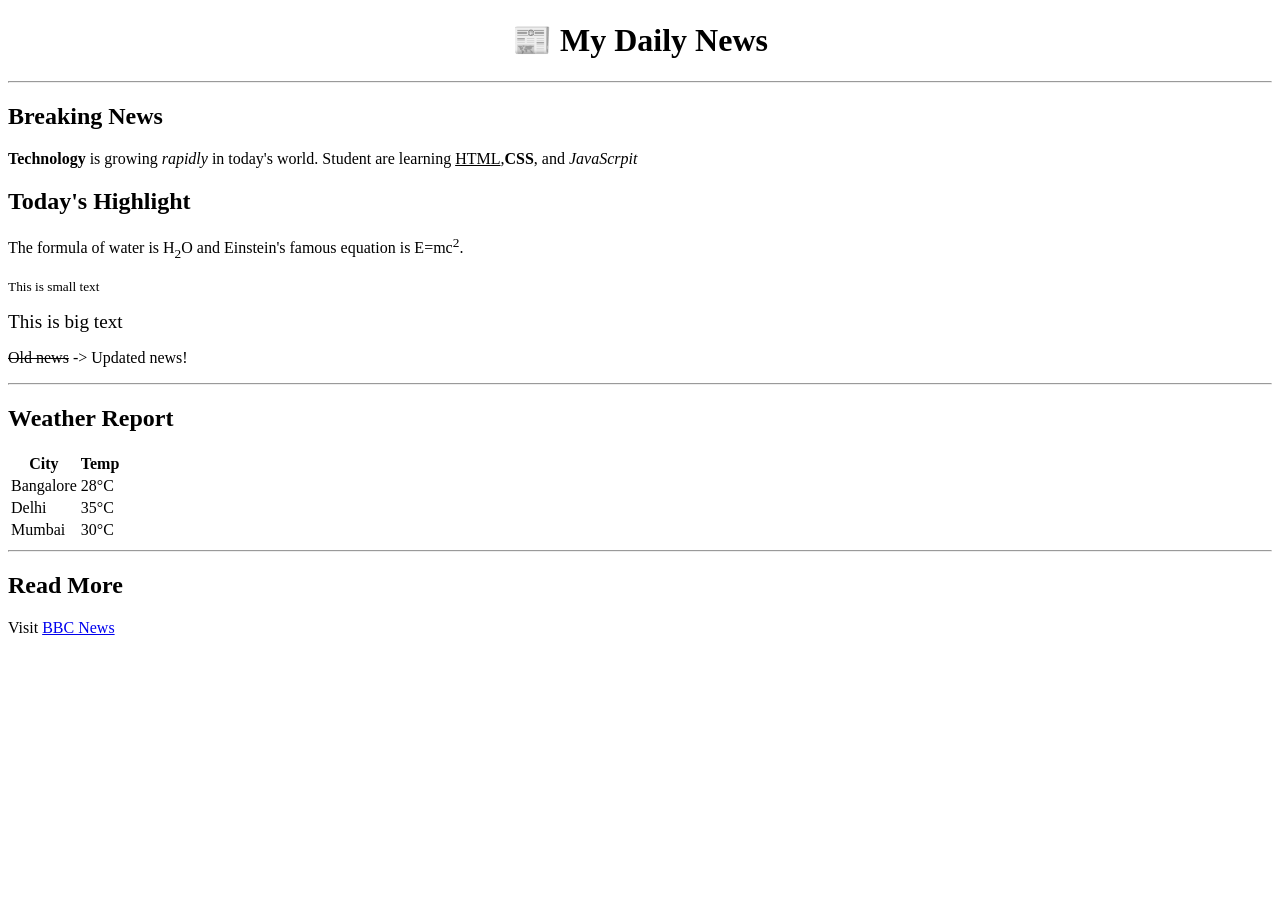
<file: index.html>
<!DOCTYPE html>
<html lang="en">
<head>
    <meta charset="UTF-8">
    <meta name="viewport" content="width=device-width, initial-scale=1.0">
    <title>                   My E-Newspaper</title>
</head>
<body>
    <center><h1>📰 My Daily News</h1></center>
    <hr>
    <h2>Breaking News</h2>
    <p>
        <b>Technology </b>is growing <i>rapidly</i> in today's world. Student are learning
        <ins>HTML</ins>,<b>CSS</b>, and <i>JavaScrpit</i>
    </p>

    <h2>Today's Highlight</h2>
    <p>
        The formula of water is H<sub>2</sub>O and Einstein's famous equation is 
        E=mc<sup>2</sup>.
    </p>
    <p><small>This is small text</small></p>
    <p><big>This is big text</big></p>

    <p><del>Old news</del> -> Updated news!</p>

    <hr>
    <h2>Weather Report</h2>
    <table>
        <tr>
            <th>City</th>
            <th>Temp</th>
        </tr>
        <tr>
            <td>Bangalore</td>
            <td>28°C</td>
        </tr>
        <tr>
            <td>Delhi</td>
            <td>35°C</td>
        </tr>
        <tr>
            <td>Mumbai</td>
            <td>30°C</td>
            </td>
        </tr>
    </table>
    
    <hr>

    <h2>Read More</h2>
    <p>
        Visit <a href="https://www.bbc.com/news" target="_blank">BBC News</a>
    </p>

</body>
</html>
</file>
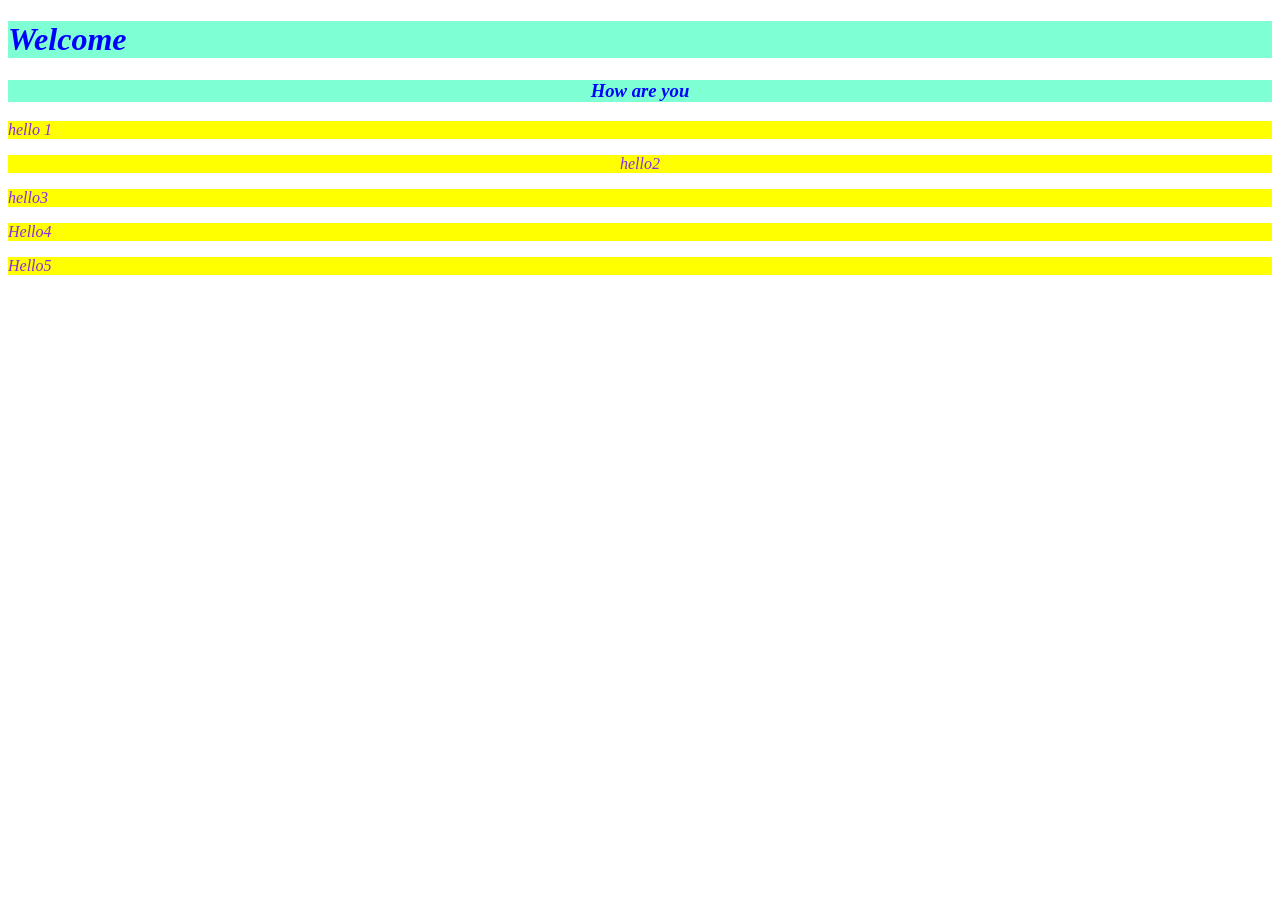
<file: CSS/index.html>
<!DOCTYPE html>
<html lang="en">
<head>
    <meta charset="UTF-8">
    <meta name="viewport" content="width=device-width, initial-scale=1.0">
    <title>Document</title>
    <link href="/CSS/selectorsstyle.css" rel="stylesheet" >
</head>
<body>
    <h1 class="line">Welcome</h1>
    <h3>How are you</h3>
    <p>hello 1</p>
    <p id="para" class="redpara line">hello2</p>
    <p>hello3</p>
    <p class="redpara line">Hello4</p>
    <p>Hello5</p>
</body>
</html>
</file>
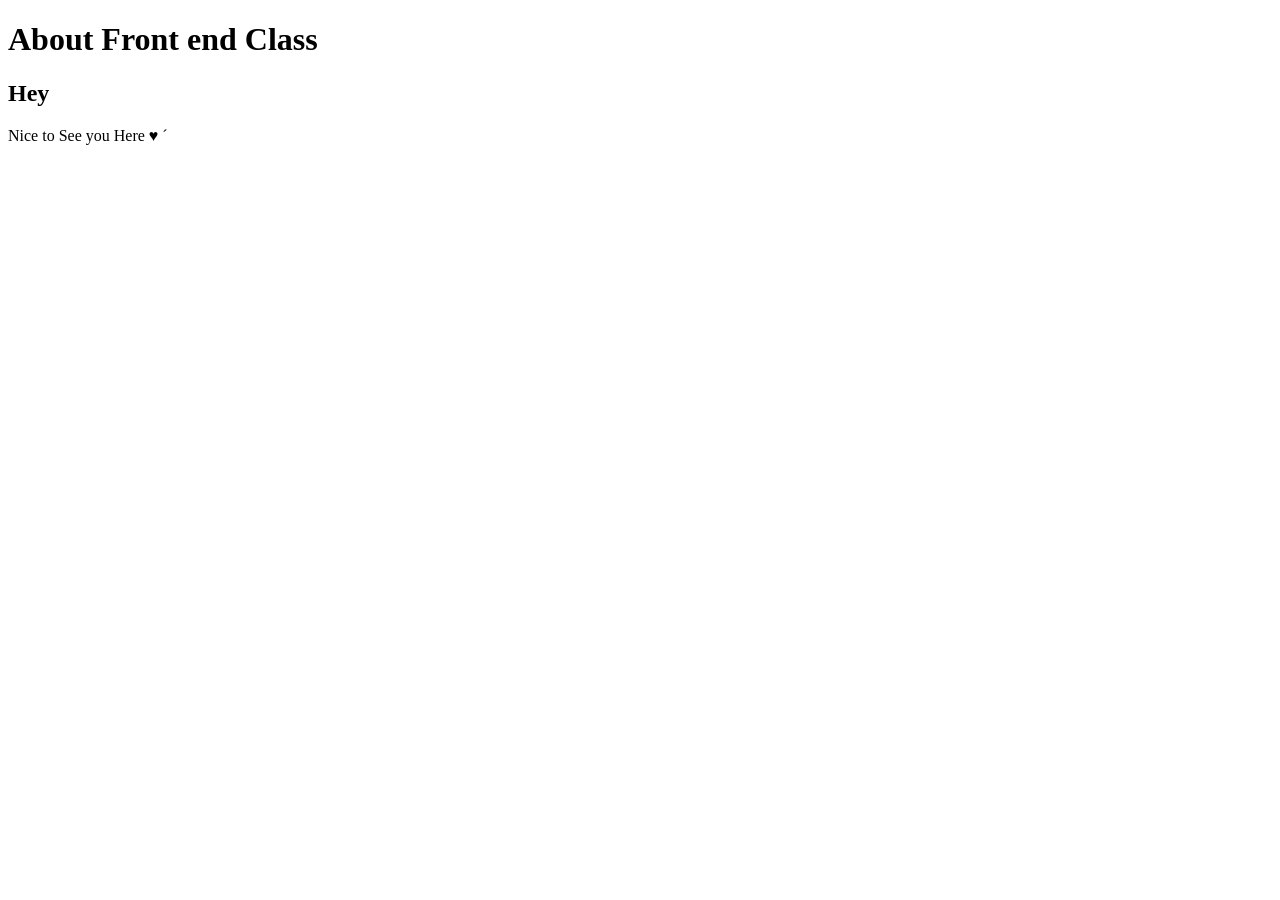
<file: html/index.html>
<!DOCTYPE html>
<html lang="en">
<head>
    <meta charset="UTF-8">
    <meta name="viewport" content="width=device-width, initial-scale=1.0">
    <title>About FrontEnd Class</title>
</head>
<body>
    <h1>About Front end Class</h1>
    <h2>Hey</h2>
    </p>Nice to See you Here &hearts; &acute;</p>
    
</body>
</html>
</file>
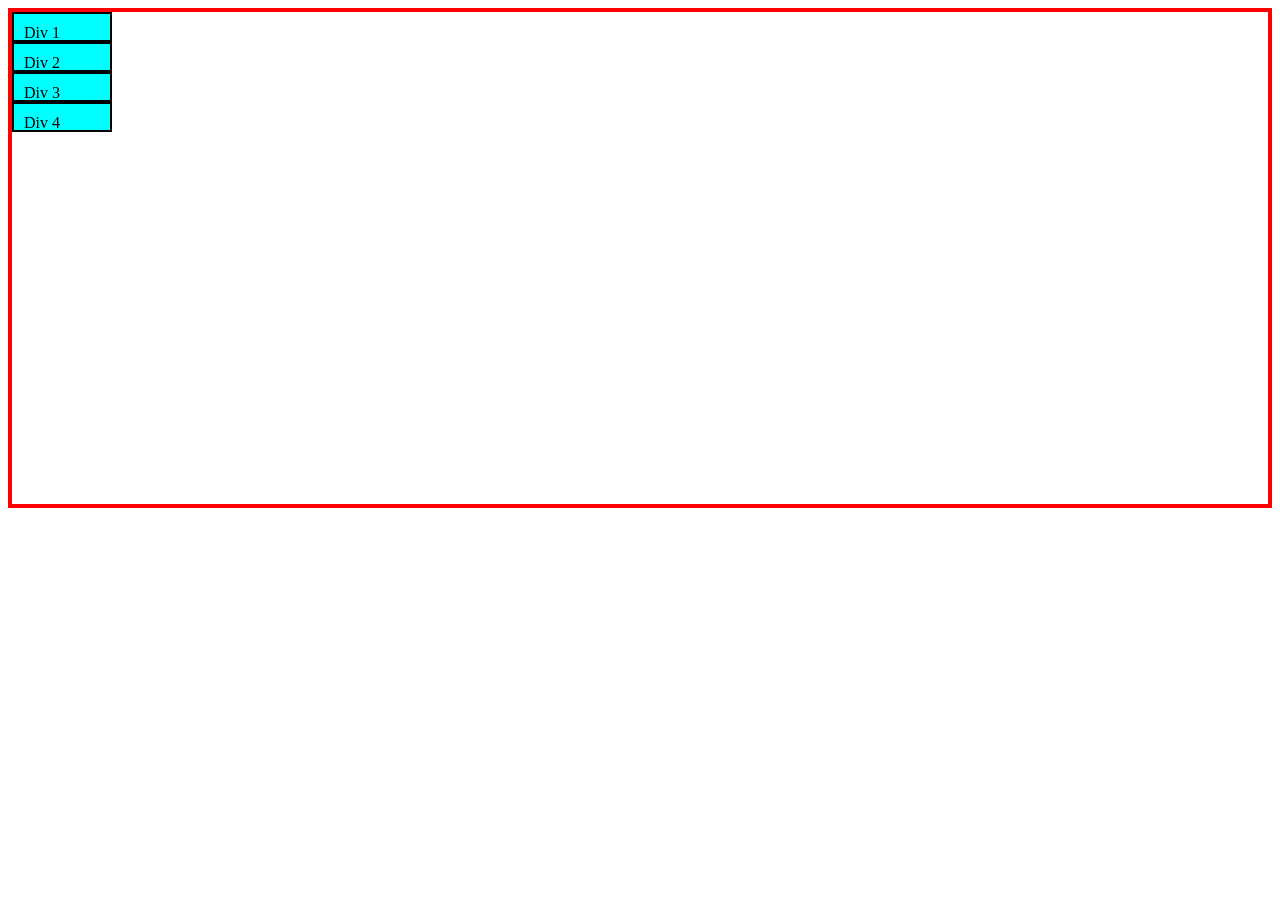
<file: CSS/flexbox.html>
<!DOCTYPE html>
<html lang="en">
<head>
    <meta charset="UTF-8">
    <meta name="viewport" content="width=device-width, initial-scale=1.0">
    <title>Document</title>
    <link href="flexstyle.css" rel="stylesheet">
</head>
<body>
    <div class="container">
        <div> Div 1 </div>
        <div> Div 2 </div>
        <div> Div 3 </div>
        <div> Div 4 </div>
    </div>
</body>
</html>
</file>
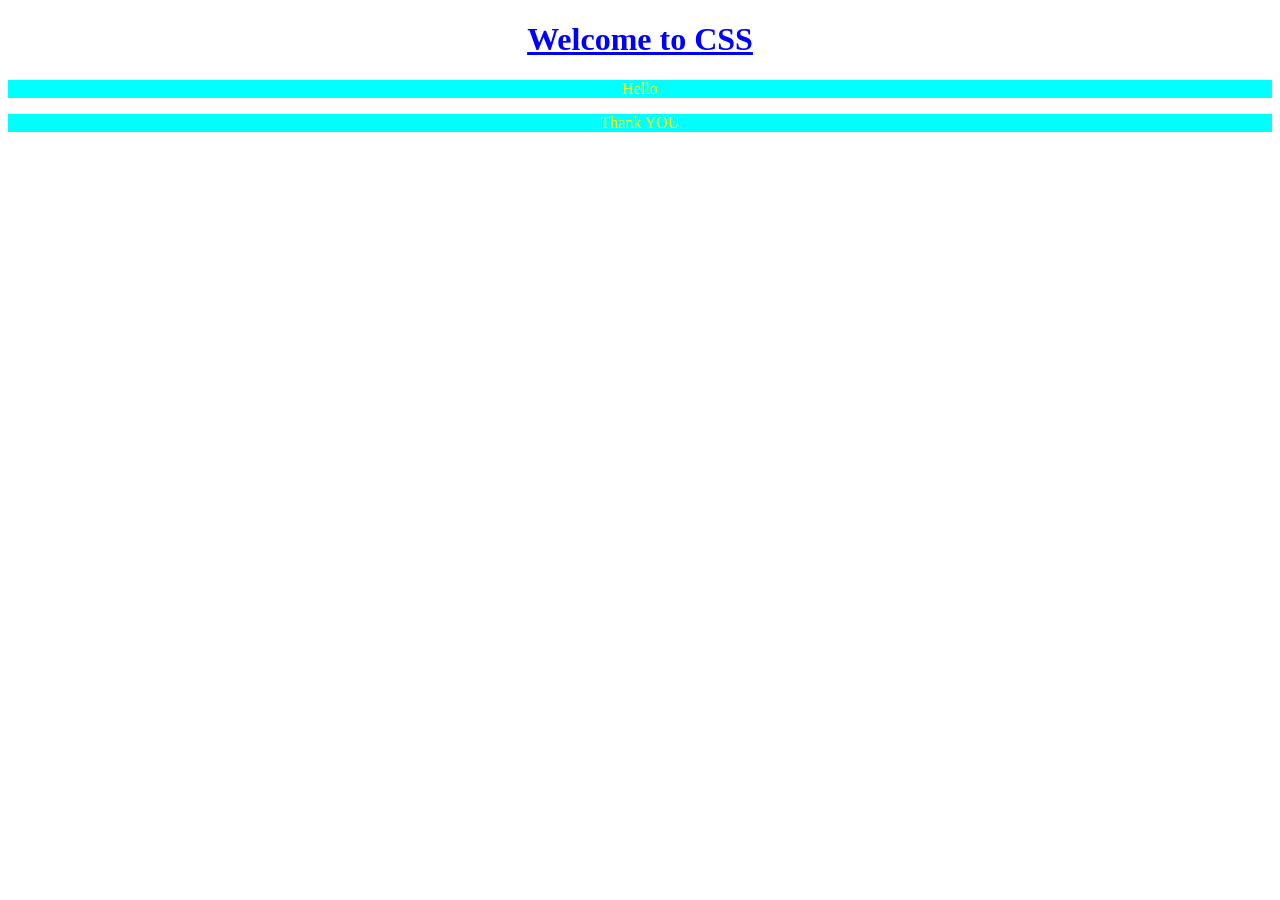
<file: CSS/ways.html>
<!DOCTYPE html>
<html lang="en">
<head>
    <meta charset="UTF-8">
    <meta name="viewport" content="width=device-width, initial-scale=1.0">
    <title># ways CSS</title>
    <link href="/CSS/style.css" rel="stylesheet">
    <!--Internal CSS-->
    <style>
       p {
            color:yellow;
            background-color: aqua;
            text-align: center;
        }
        h1 {
            color:blue;
            text-decoration: underline;
            text-align: center;
        }  
    </style>
</head>
<body>
    <!--Inline CSS-->
    <h1>Welcome to CSS</h1>
    <p>Hello</p>
    <p>Thank YOU</p>
</body>
</html>
</file>
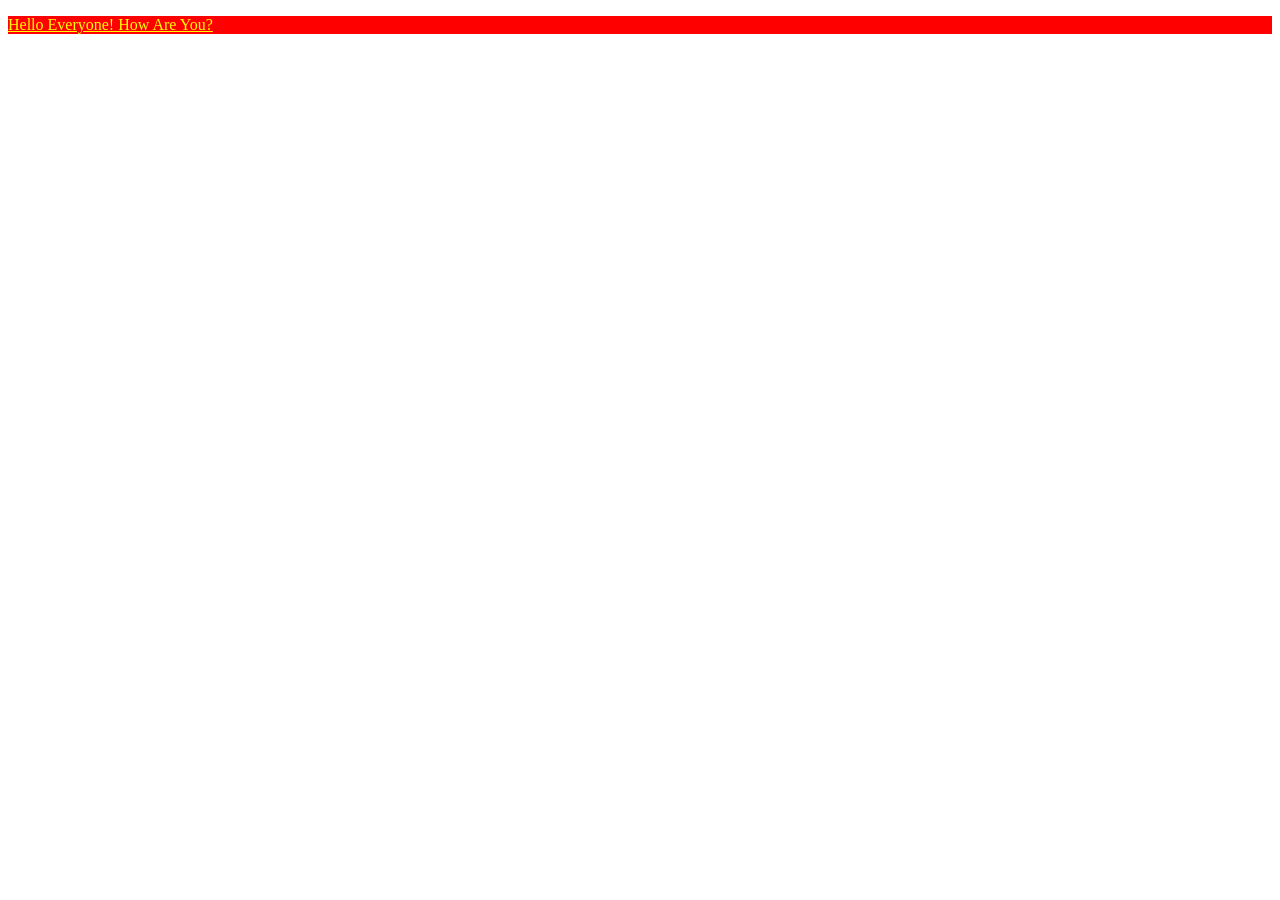
<file: html/Attribute.html>
<!DOCTYPE html>
<html lang="en">
<head>
    <meta charset="UTF-8">
    <meta name="viewport" content="width=0, initial-scale=1.0">
    <title>Document</title>
</head>
<body>
    <p contenteditable="true" style="background-color: red;color: yellow; text-decoration: underline;">Hello Everyone! How Are You?</p>
</body>
</html>
</file>
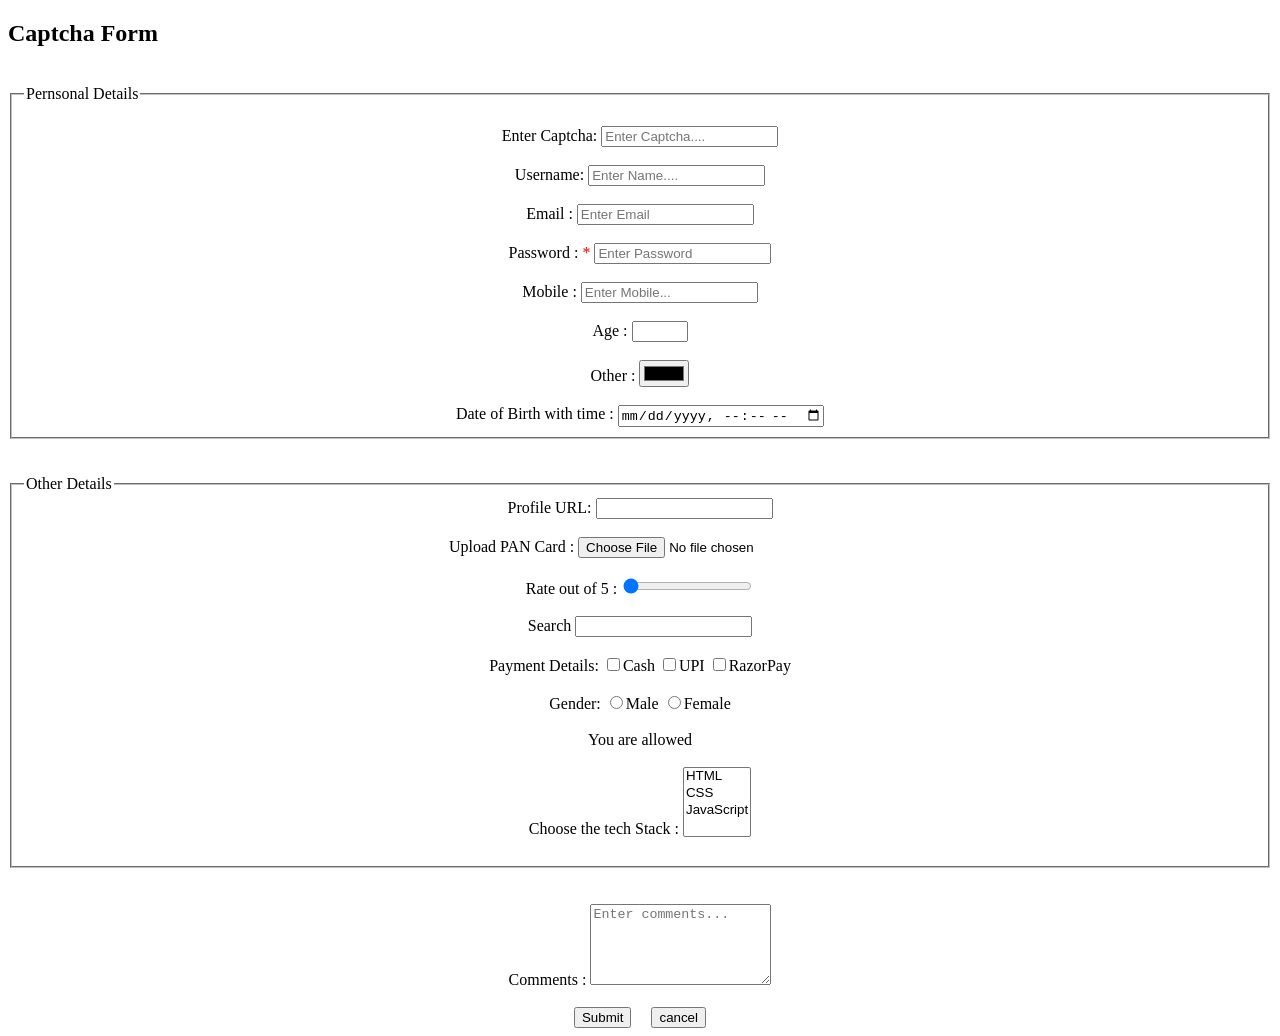
<file: html/form.html>
<!DOCTYPE html>
<html lang="en">
<head>
    <meta charset="UTF-8">
    <meta name="viewport" content="width=device-width, initial-scale=1.0">
    <title>Captcha Form</title>
</head>
<body>
    <h2>Captcha Form</h2>
    <center>
    <form>
        <br>
        <fieldset>
        <legend>Pernsonal Details</legend>
        <br>
        <label for="captcha">Enter Captcha:</label>
        <input type="text" id="captcha" placeholder="Enter Captcha...."  name="captcha"> <!--Unpair tag input-->
        <br>
        <br>
        <label for="username">Username: </label>
        <input type="text" , id="username" , placeholder="Enter Name...." , name="username">
        <br>
        <br>
        <label for="mail">Email :</label>
        <input type="email" , placeholder="Enter Email" , id="mail" , name="Email">
        <br>
        <br>
        <label for="pass">Password : <span style="color: red;">*</span></label>
        <input type="password", id="pass" , name="Password" , placeholder="Enter Password" >
        <br>
        <br>
        <label for="phone">Mobile : </label>
        <input type="tel" id="phone" name="phone" placeholder="Enter Mobile...">
        <br>
        <br>
        <label for="age">Age :</label>
        <input type="number" id="age" name="age" min="1" max="100">
        <br>
        <br>
        <label>Other :</label>
        <input type="color">
        <br>
        <br>
        <label>Date of Birth with time :</label>
        <input type="datetime-local">
        <br>
        </fieldset>
        <br>
        <br>
        <fieldset>
            <legend>Other Details</legend>
        <label>Profile URL:</label>
        <input type="url">
        <br>
        <br>
        <label>Upload PAN Card :</label>
        <input type="file">
        <br>
        <br>
        <label>Rate out of 5 :</label>
        <input type="range" min="1" max="5" value="0" name="Rating">
        <br>
        <br>
        <label>Search </label>
        <input type="search">
        <br>
        <br>
        <label>Payment Details:</label>
        <label><input type="checkbox" name="option1" value="cash">Cash</label>
        <label><input type="checkbox" name="option2" value="upi">UPI</label>
        <label><input type="checkbox" name="option3" value="razorpay">RazorPay</label>
        <br>
        <br>
        <label>Gender:</label>
        <label><input type="radio" name="gender" value="male">Male</label>
        <label><input type="radio" name="gender" value="femail">Female</label>
        <br>
        <br>
        <label>You are allowed</label>
        <input type="hidden">
        <br>
        <br>
        <label for="tech">Choose the tech Stack :</label>
        <select name="tech" id="tech" multiple>
            <option value="html">HTML</option>
            <option value="css">CSS</option>
            <option value="js">JavaScript</option>
        </select>
        <br>
        <br>
        </fieldset>
        <br>
        <br>
        <label for="comm">Comments :</label>
        <textarea id="comm" rows="5" col="40" name="comment" placeholder="Enter comments..."></textarea>
        <br>
        <br>
        <input type="submit"> &nbsp; &nbsp;
        <input type="Reset" value="cancel">
    </form>
    </center>
</body>
</html>
</file>
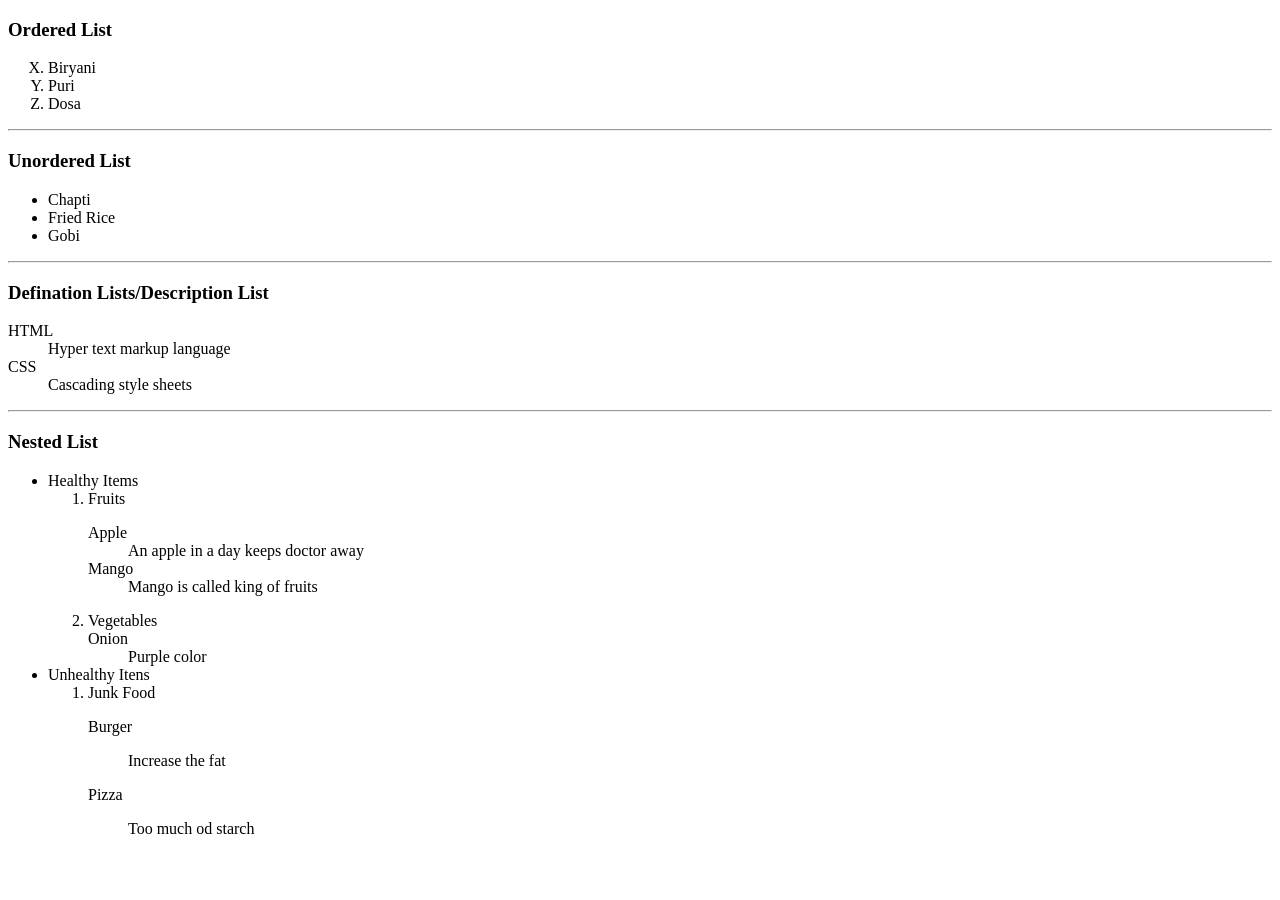
<file: html/list.html>
<!DOCTYPE html>
<html lang="en">
<head>
    <meta charset="UTF-8">
    <meta name="viewport" content="width=device-width, initial-scale=1.0">
    <title>Document</title>
</head>
<body>
    <!--Ordered List-->
    <h3>Ordered List</h3>
    <ol type="A" start="24">
        <li>Biryani</li>
        <li>Puri</li>
        <li>Dosa</li>
    </ol>
    <hr>
    <h3>Unordered List</h3>
    <ul type="disc">
        <li>Chapti</li>
        <li>Fried Rice</li>
        <li>Gobi</li>
    </ul>
    <hr>
    <h3>Defination Lists/Description List</h3>
    <dl>
        <dt>HTML</dt>
        <dd>Hyper text markup language</dd>
        <dt>CSS</dt>
        <dd>Cascading style sheets</dd>
    </dl>
    <hr>
    <h3>Nested List</h3>
    <ul>
        <li>Healthy Items</li>
        <ol>
            <li>Fruits</li>
            <dl>
                <dt>Apple</dt>
                <dd>An apple in a day keeps doctor away</dd>
                <dt>Mango</dt>
                <dd>Mango is called king of fruits</dd>
            </dl>
            <li>Vegetables</li>
            <dt>Onion</dt>
            <dd>Purple color</dd>
        </ol>
        <li>Unhealthy Itens</li>
        <ol>
            <li>Junk Food</li>
            <dl>Burger</dl>
            <dd>Increase the fat</dd>
            <dl>Pizza</dl>
            <dd>Too much od starch</dd>
        </ol>
    </ul>
    
</body>
</html>
</file>
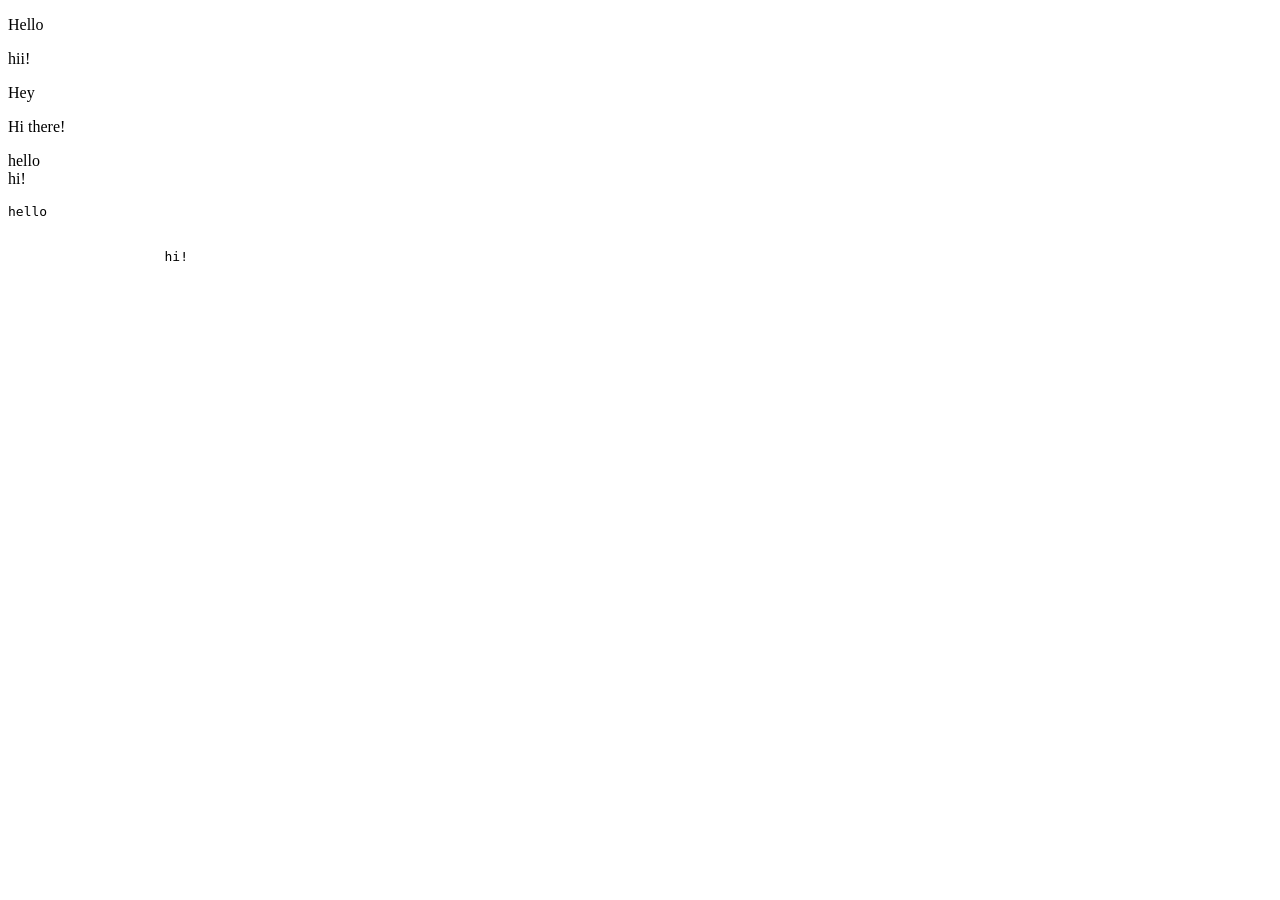
<file: html/paragraph.html>
<!DOCTYPE html>
<html lang="en">
<head>
    <meta charset="UTF-8">
    <meta name="viewport" content="width=device-width, initial-scale=1.0">
    <title>Document</title>
</head>
<body>
    <!-- Case 1 -->
    <p>Hello</p>
    <p>hii!</p>
    <!--Case 2-->
    <p>Hey</p>
    <!--Case 3-->
    <p>Hi there!</p>
    <!--Case 4-->
    <p>hello<br>
        hi!
    </p>
    <pre>hello
        <br>
                    hi!
    </pre>
</body>
</html>
</file>
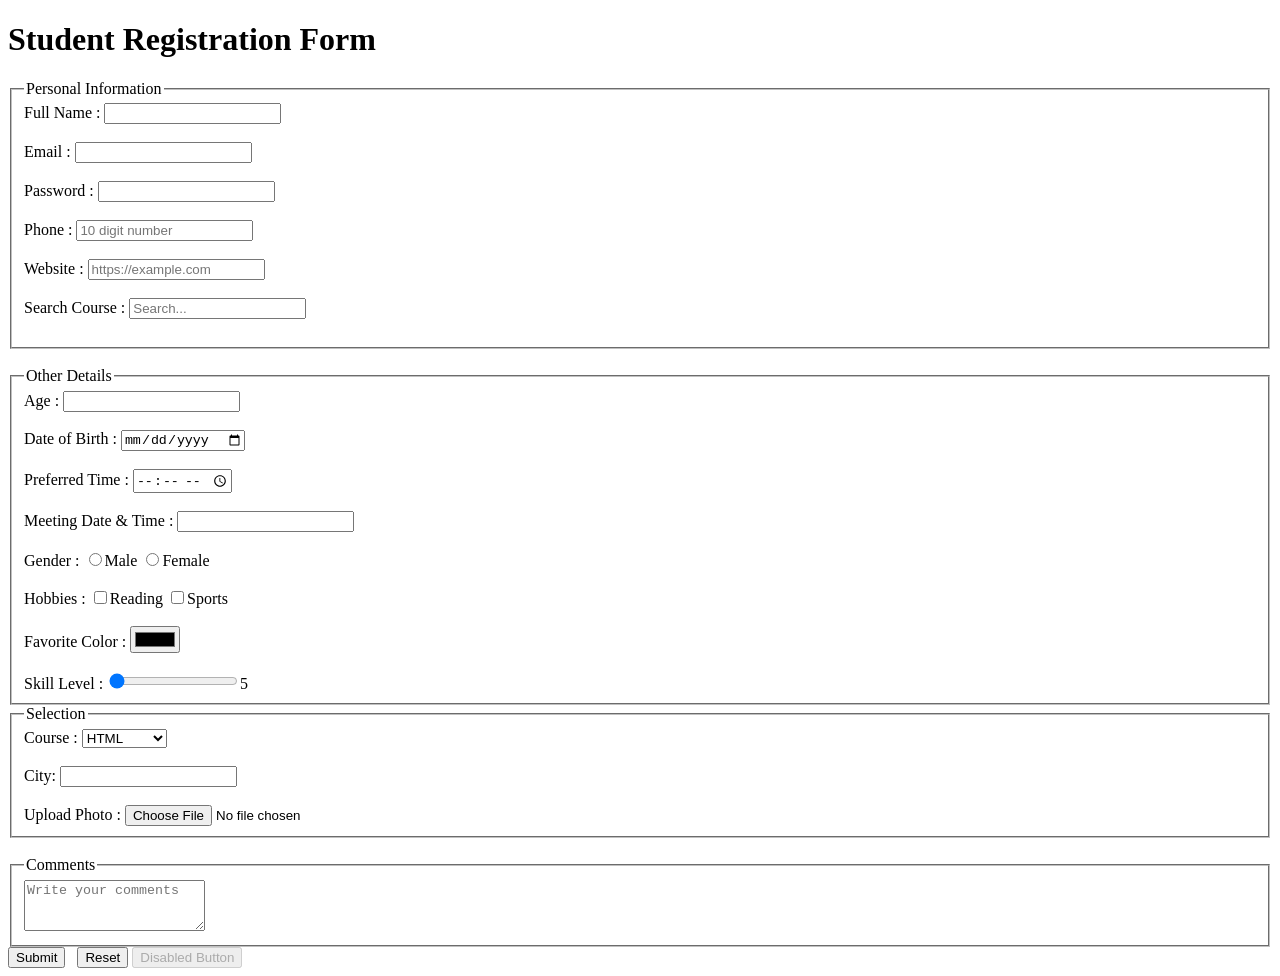
<file: html/PracticeForm.html>
<!DOCTYPE html>
<html lang="en">
<head>
    <meta charset="UTF-8">
    <meta name="viewport" content="width=device-width, initial-scale=1.0">
    <title>Student Registration Form</title>
</head>
<body>
    <h1>Student Registration Form</h1>
    <form  action="#" method="post" autocomplete="on">
        <fieldset>
            <legend>Personal Information</legend>
            <label for="name">Full Name :</label>
            <input type="text" id="name" placegolder="Enter your name">
            <br>
            <br>
            <label for="em">Email :</label>
            <input type="email" id="em">
            <br><br>
            <label for="pass">Password : </label>
            <input type="password" id="pass">
            <br><Br>
            <label for="phone">Phone :</label>    
            <input type="tel" id="phone" placeholder="10 digit number">
            <br><Br>
            <label for="web">Website :</label>
            <input type="url" id="web" placeholder="https://example.com">
            <br>
            <br>
            <label for="search">Search Course :</label>
            <input type="search" id="search" placeholder="Search...">
            <br>
            <br>
        </fieldset>
        <br>
        <fieldset>
            <legend>Other Details</legend>
            <label for="age">Age :</label>
            <input type="number" id="age">
            <br>
            <br>
            <label for="date">Date of Birth :</label>
            <input type="date" id="date">
            <br>
            <br>
            <label for="time">Preferred Time :</label>
            <input type="time" id="form">
            <br>
            <br>
            <label for="meet">Meeting Date & Time :</label>
            <input type="date-along time" id="meet>">
            <br>
            <br>
            <label for="gen">Gender :</label>
            <label><input type="radio" name="gender" value="male">Male</label>
            <label><input type="radio" name="gender" value="female">Female</label>
            <br>
            <br>
            <label>Hobbies :</label>
            <label><input type="checkbox" name="hobby" value="reading">Reading</label>
            <label><input type="checkbox" name="hobby1" value="sports">Sports</label>
            <br>
            <br>
            <label for="cl">Favorite Color : </label>
            <input type="color" id="cl">
            <br>
            <br>
            <label>Skill Level :</label>
            <label><input type="range" min="1" max="5" value="0" name="Rating">5</label>
            <br> 
        </fieldset>
        <fieldset>
            <legend>Selection</legend>
            <label for="cr">Course :</label>
            <select id="cr">
                <option>HTML</option>
                <option>CSS</option>
                <option>JavaScript</option>
            </select>
            <br>
            <br>
            <label>City:</label>
            <input type="text">
            <br>
            <br>
            <label>Upload Photo :</label>
            <input type="file">
        </fieldset>
        <br>
        <fieldset>
            <legend>Comments</legend>
            <textarea placeholder="Write your comments" rows="3" col="40"></textarea>
        </fieldset>
        <input type="submit"> &nbsp;
        <input type="reset" value="Reset" >
        <button disabled>Disabled Button</button>
    </form>
</body>
</html>
</file>
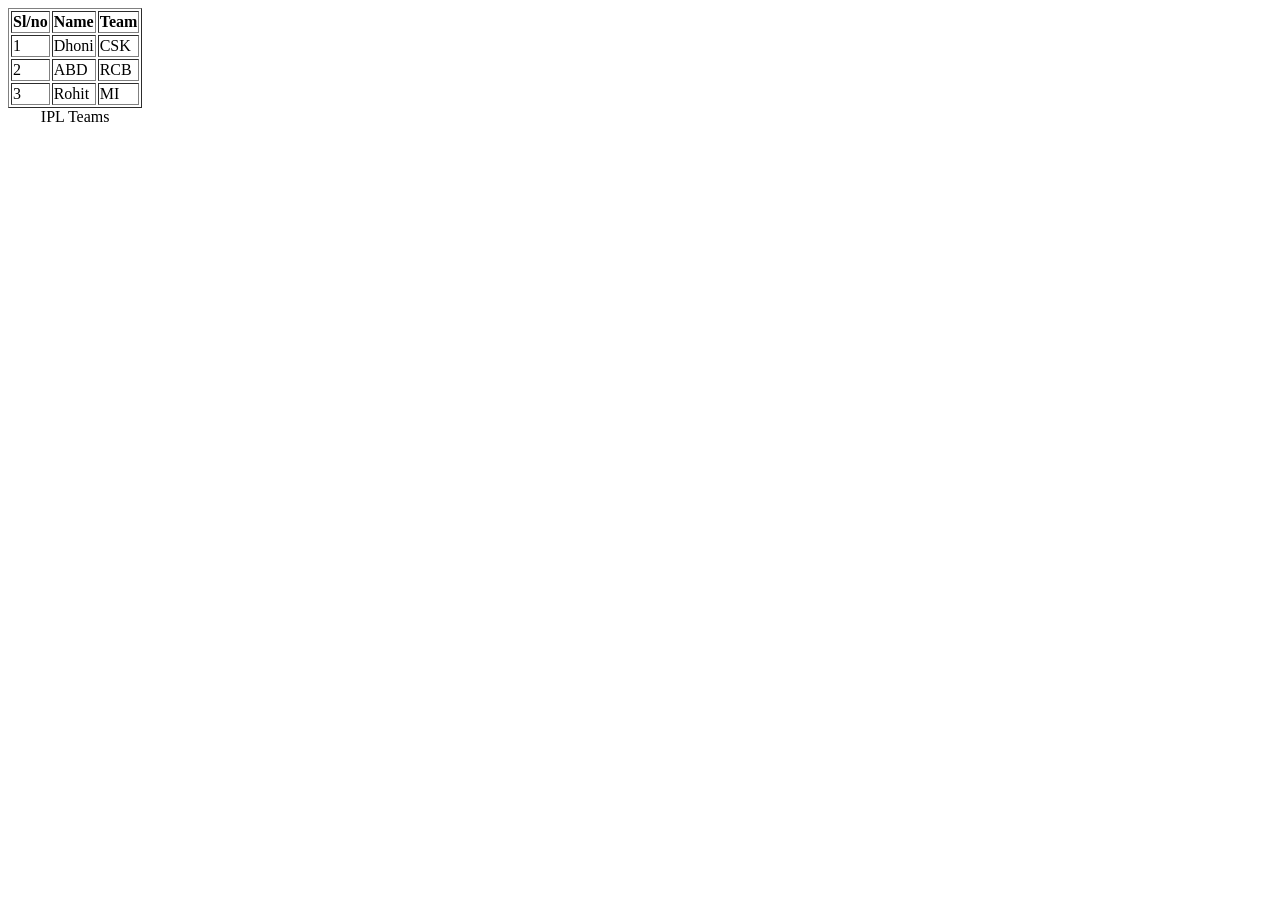
<file: html/table.html>
<!DOCTYPE html>
<html lang="en">
<head>
    <meta charset="UTF-8">
    <meta name="viewport" content="width=device-width, initial-scale=1.0">
    <title>Table Data</title>
</head>
<body>
    <table border ="1">
        <caption style="text-align: center; caption-side:bottom;">IPL Teams</caption>
        <tr>
            <th>Sl/no</th>
            <th>Name</th>
            <th>Team</th>
        </tr>
        <tr>
            <td>1</td>
            <TD>Dhoni</TD>
            <td>CSK</td>
        </tr>
        <tr>
            <td>2</td>
            <td>ABD</td>
            <td>RCB</td>
        </tr>
        <tr>
            <td>3</td>
            <td>Rohit</td>
            <td>MI</td>
        </tr>
    </table>
    
</body>
</html>
</file>
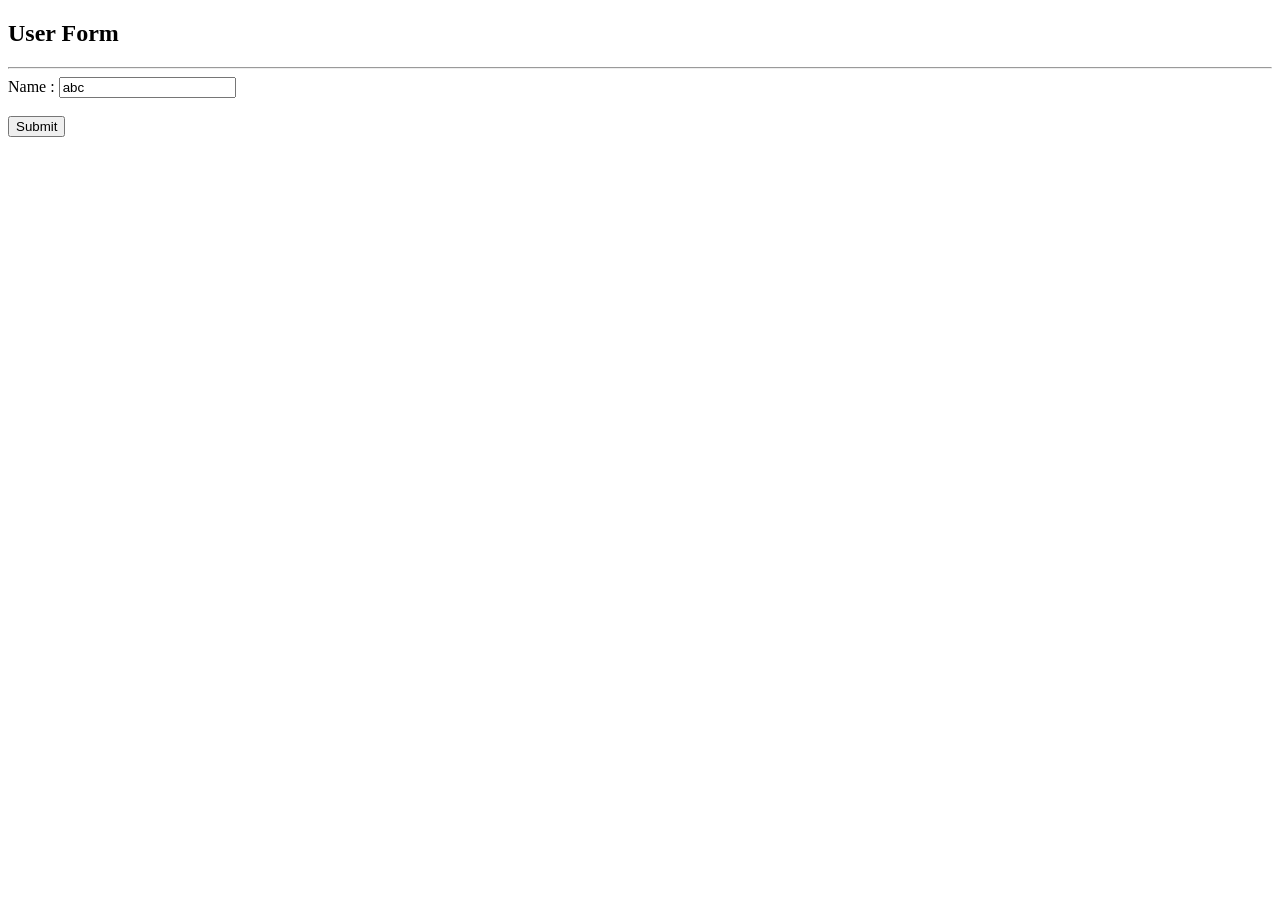
<file: html/validation.html>
<!DOCTYPE html>
<html lang="en">
<head>
    <meta charset="UTF-8">
    <meta name="viewport" content="width=device-width, initial-scale=1.0">
    <title>Form Validation</title>
</head>
<body>
    <h2>User Form</h2>
    <hr>
    <form>
        <!--OM Capital letter - "^[A-Z]{2,10}]$"
         Gamana - Title Case - ^[A-Z]{1}[a-z]{2,5}$ -->
        <label for="un">Name :</label>
        <input type="text" id="un" name="username" pattern="^[A-Za-z]{2,10}$" title="Enter only Alphabet" value="abc">
        <br>
        <br>
        <button type="submit">Submit</button>
    </form>
</body>
</html>
</file>
<file: CSS/selectorsstyle.css>
/* unvirsal selector */
* {
    font-style: italic;
    color: blue;
}

/* Type/Tag selector */
p {
    background-color: yellow;
    color:blueviolet;
}
h3 {
    text-align: center;
}

/*ID Selector*/
#para {
    text-align: center;
}

/* Class Selector */
h1 , h3, h5 {
    background-color: aquamarine;
}
</file>
<file: CSS/flexstyle.css>
* {
    margine: 0px;
    padding: 0px;
    box-sizing: border-box;
}

.container {
    width: 100%;
    height: 500px;
    border: 4px solid red;
    display: flex
    flex-direction: row;
    justify-content: center;
}

.container div {
    height: 30px;
    width: 100px;
    border: 2px solid black;
    background-color: aqua;
    padding: 10px;
}
</file>
<file: CSS/style.css>
/* External CSS */
p {
     color: green;
     background-color: aqua;
     text-align: center;
  }
 h1 {
     color:blue;
     text-decoration: underline;
     text-align: center;
    }
</file>
